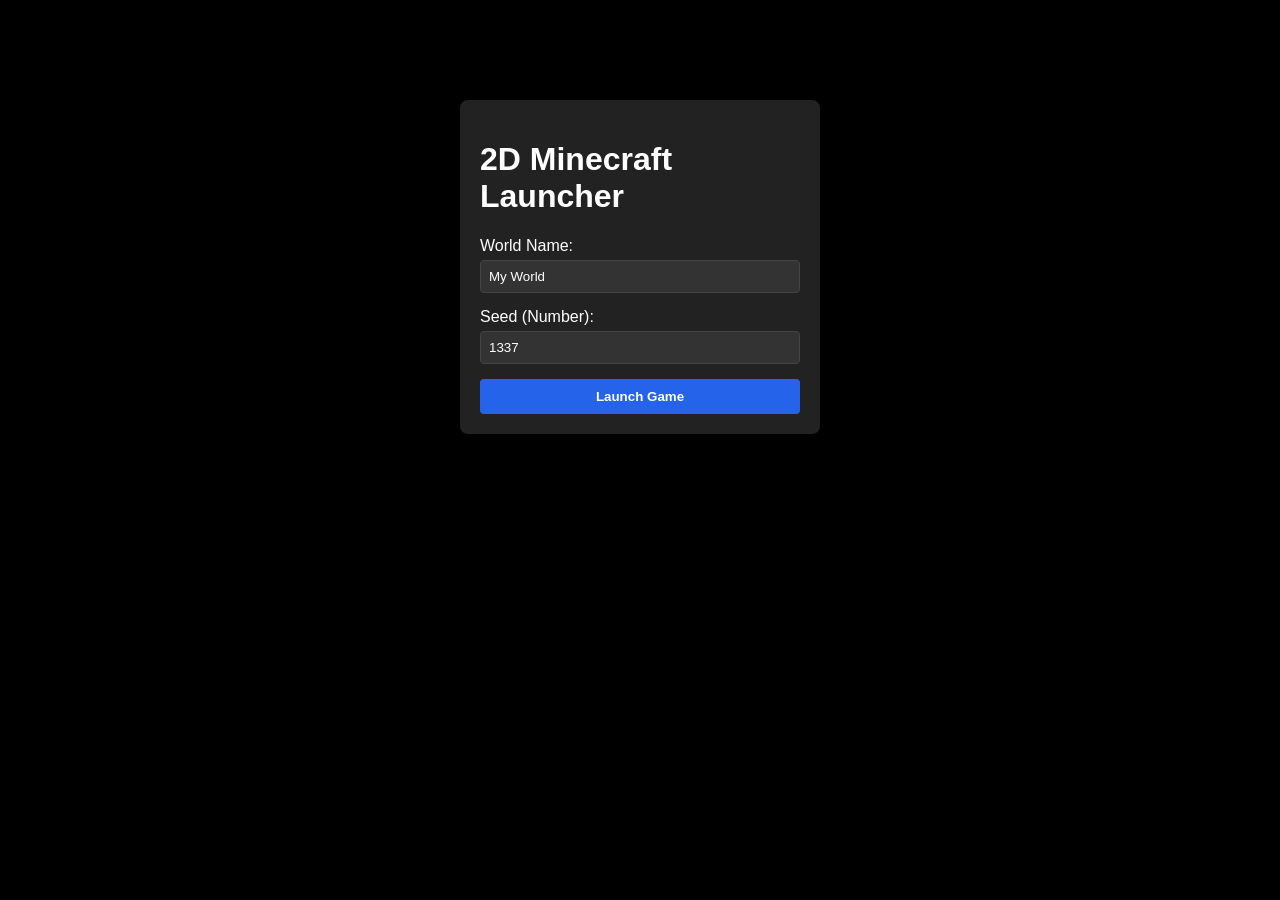
<file: index.html>
<!DOCTYPE html>
<html lang="en">
<head>
  <meta charset="UTF-8">
  <title>2D Minecraft Launcher</title>
  <link rel="stylesheet" href="style.css">
</head>
<body>
  <div class="launcher-container">
    <h1>2D Minecraft Launcher</h1>
    <div class="form-group">
      <label for="worldName">World Name:</label>
      <input type="text" id="worldName" value="My World">
    </div>
    <div class="form-group">
      <label for="worldSeed">Seed (Number):</label>
      <input type="number" id="worldSeed" value="1337">
    </div>
    <button id="launchBtn">Launch Game</button>
  </div>

  <script>
    document.getElementById('launchBtn').addEventListener('click', () => {
      const name = document.getElementById('worldName').value || "My World";
      const seed = parseInt(document.getElementById('worldSeed').value) || 1337;

      const worldData = {
        name: name,
        seed: seed,
        settings: {
          maxWorldHeight: 120
        },
        changes: {}
      };

      sessionStorage.setItem('activeWorld', JSON.stringify(worldData));
      window.location.href = 'game.html';
    });
  </script>
</body>
</html>
</file>
<file: style.css>
body, html {
  margin: 0;
  padding: 0;
  width: 100%;
  height: 100%;
  overflow: hidden;
  background-color: #000;
  font-family: sans-serif;
}

.launcher-container {
  width: 320px;
  margin: 100px auto;
  padding: 20px;
  background: #222;
  color: #fff;
  border-radius: 8px;
  box-shadow: 0 4px 12px rgba(0,0,0,0.5);
}

.form-group {
  margin-bottom: 15px;
}

.form-group label {
  display: block;
  margin-bottom: 5px;
}

.form-group input {
  width: 100%;
  padding: 8px;
  box-sizing: border-box;
  background: #333;
  border: 1px solid #444;
  color: #fff;
  border-radius: 4px;
}

#launchBtn, #exportBtn {
  background: #2563eb;
  color: white;
  border: none;
  padding: 10px 15px;
  width: 100%;
  border-radius: 4px;
  cursor: pointer;
  font-weight: bold;
}

#launchBtn:hover, #exportBtn:hover {
  background: #1d4ed8;
}

#ui-overlay {
  position: absolute;
  top: 10px;
  left: 10px;
  color: white;
  z-index: 10;
  background: rgba(0, 0, 0, 0.6);
  padding: 10px;
  border-radius: 6px;
  display: flex;
  gap: 20px;
  align-items: center;
}

#ui-overlay h3 {
  margin: 0 0 5px 0;
}

#ui-overlay p {
  margin: 0;
  font-size: 14px;
  color: #aaa;
}

#exportBtn {
  width: auto;
}

canvas {
  display: block;
}
</file>
